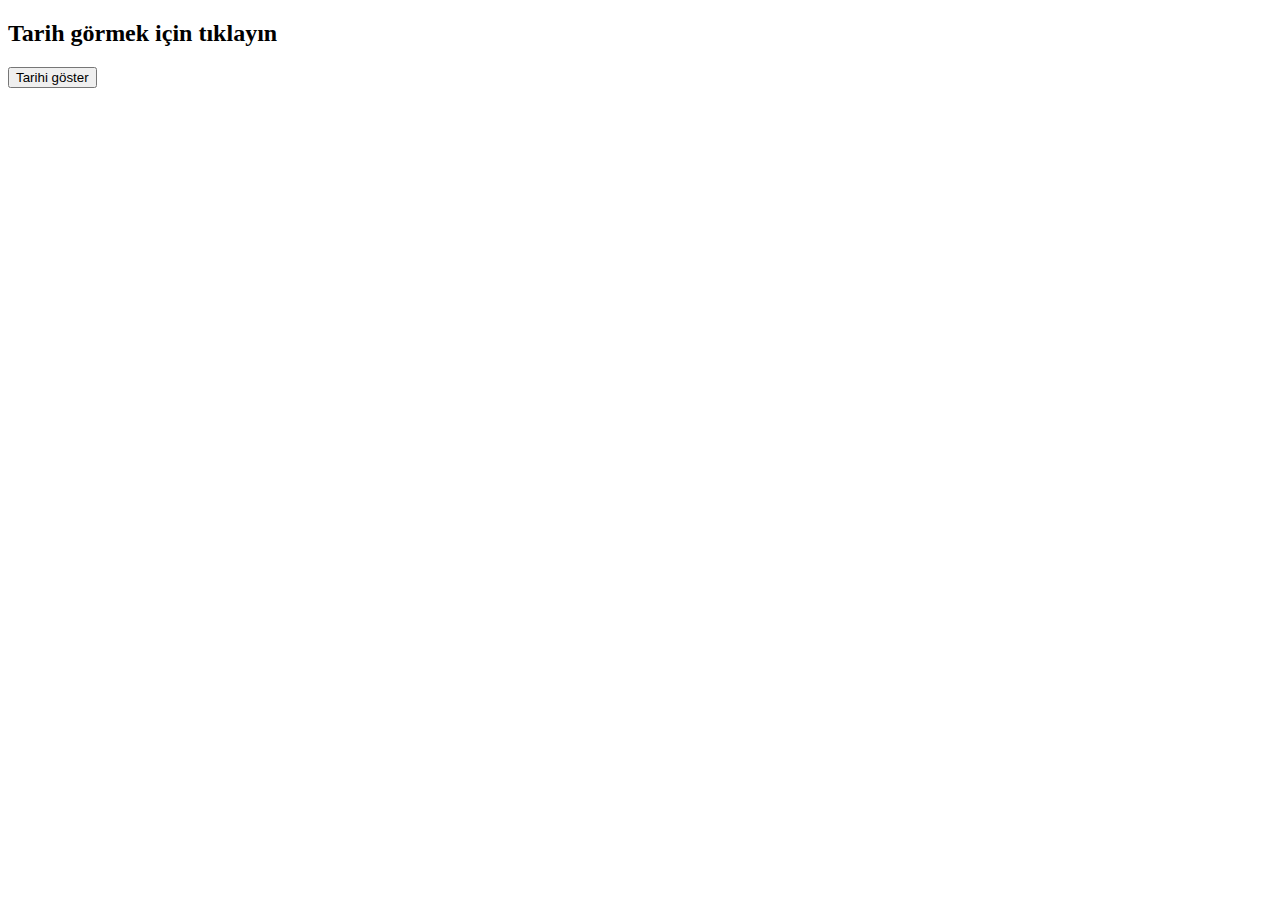
<file: date.html>
<!DOCTYPE html>
<html lang="tr">
<head>
    <meta charset="UTF-8">
    <meta name="viewport" content="width=device-width, initial-scale=1.0">
    <title>Document</title>
</head>
<body>
    <h2>Tarih görmek için tıklayın</h2>
    <!-- id değeri "tarihGosterge" olarak değiştirildi -->
    <button id="tarihGosterge">Tarihi göster</button>
    <p id="tarih"></p>

    <script type="text/javascript">
        // "tarihgösterge" olan id değeri "tarihGosterge" olarak değiştirildi
        document.getElementById("tarihGosterge").onclick = tarihGoster;
        
        function tarihGoster(){
            document.getElementById("tarih").innerHTML = Date();
        }
    </script>
</body>
</html>
</file>
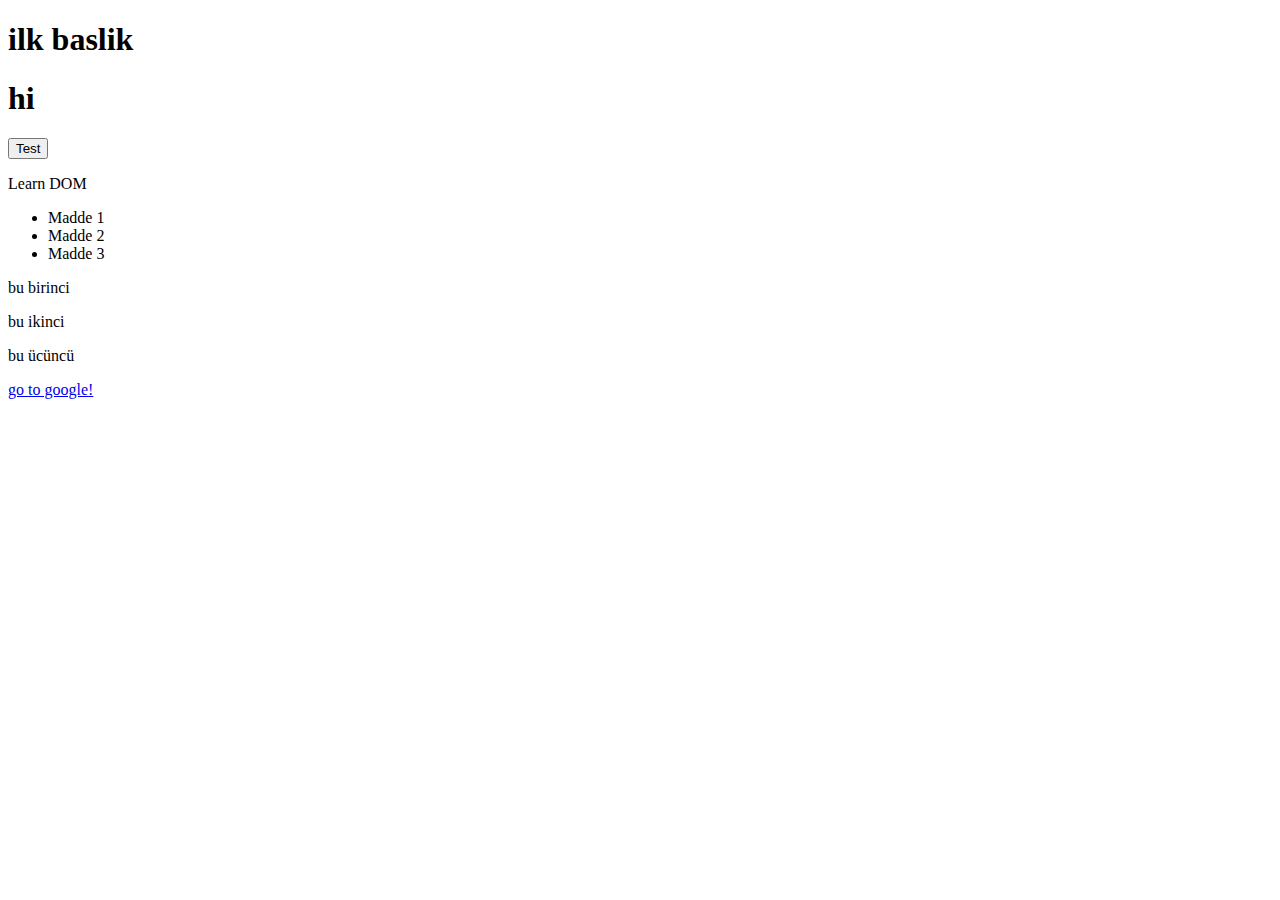
<file: denek.html>
<!DOCTYPE html>
<html>
    <head>
        <title>Document Object Model</title>
    </head>
    <body>
        <h1 id="ilkbaslik">ilk baslik</h1>
        <h1>hi</h1>
        <button>Test</button>
        <p>Learn DOM</p>
        <ul>
            <li id="benimID">Madde 1</li>
            <li class="benimClass">Madde 2</li>
            <li class="benimClass">Madde 3</li>
        </ul>
        <p>bu birinci</p>
        <p>bu ikinci</p>
        <p>bu ücüncü</p>
        <a href="http://www.google.com">go to google!</a>

    </body>
</html>
</file>
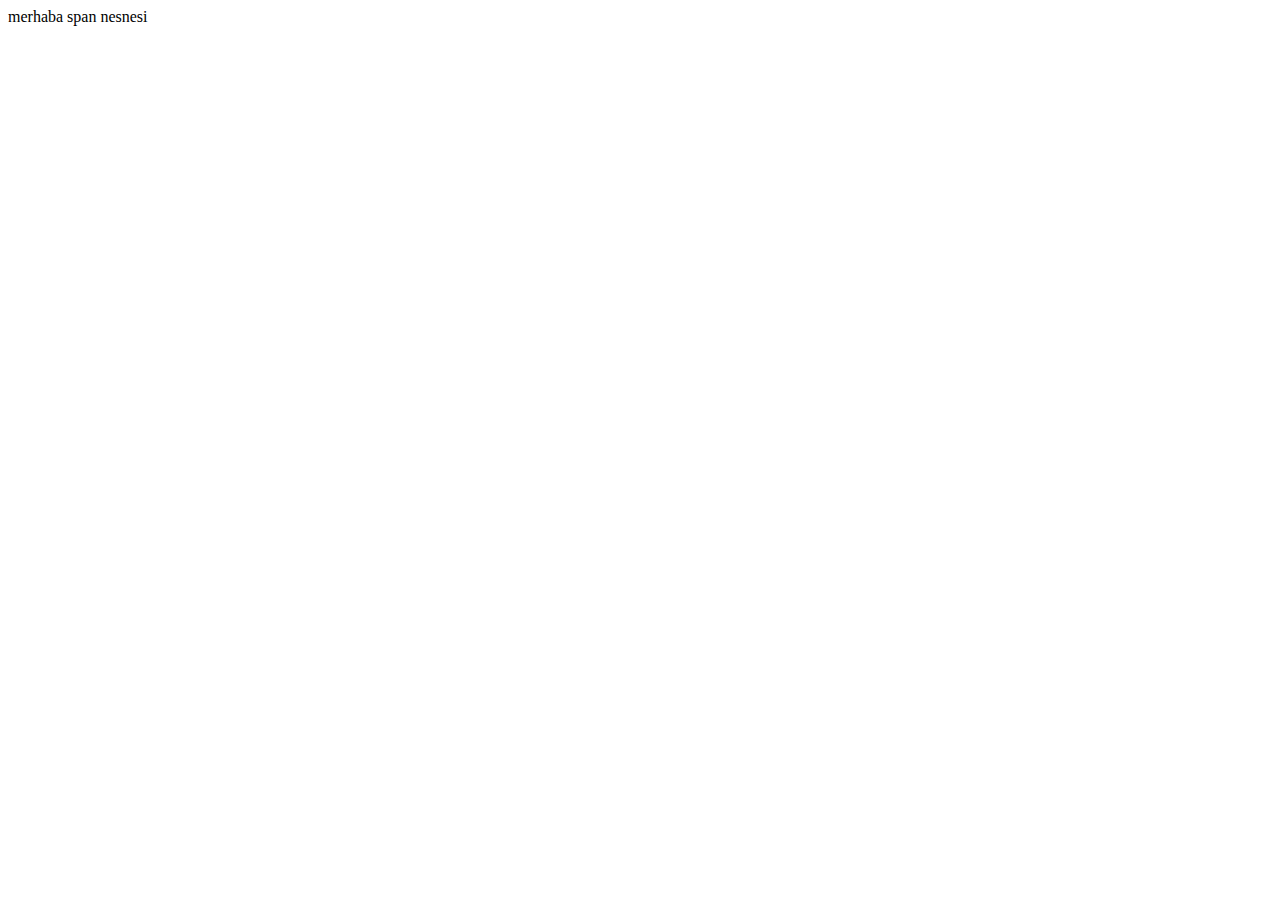
<file: docObj.html>
<!DOCTYPE html>
<html lang="en">
<head>
    <meta charset="UTF-8">
    <meta name="viewport" content="width=device-width, initial-scale=1.0">
    <title>Document</title>
</head>
<body>
    <div class="span">
        <span class="spanClass">
            merhaba span nesnesi 
        </span>
    <script src="docObj.js"></script>
   
    </div>
    
</body>
</html>
</file>
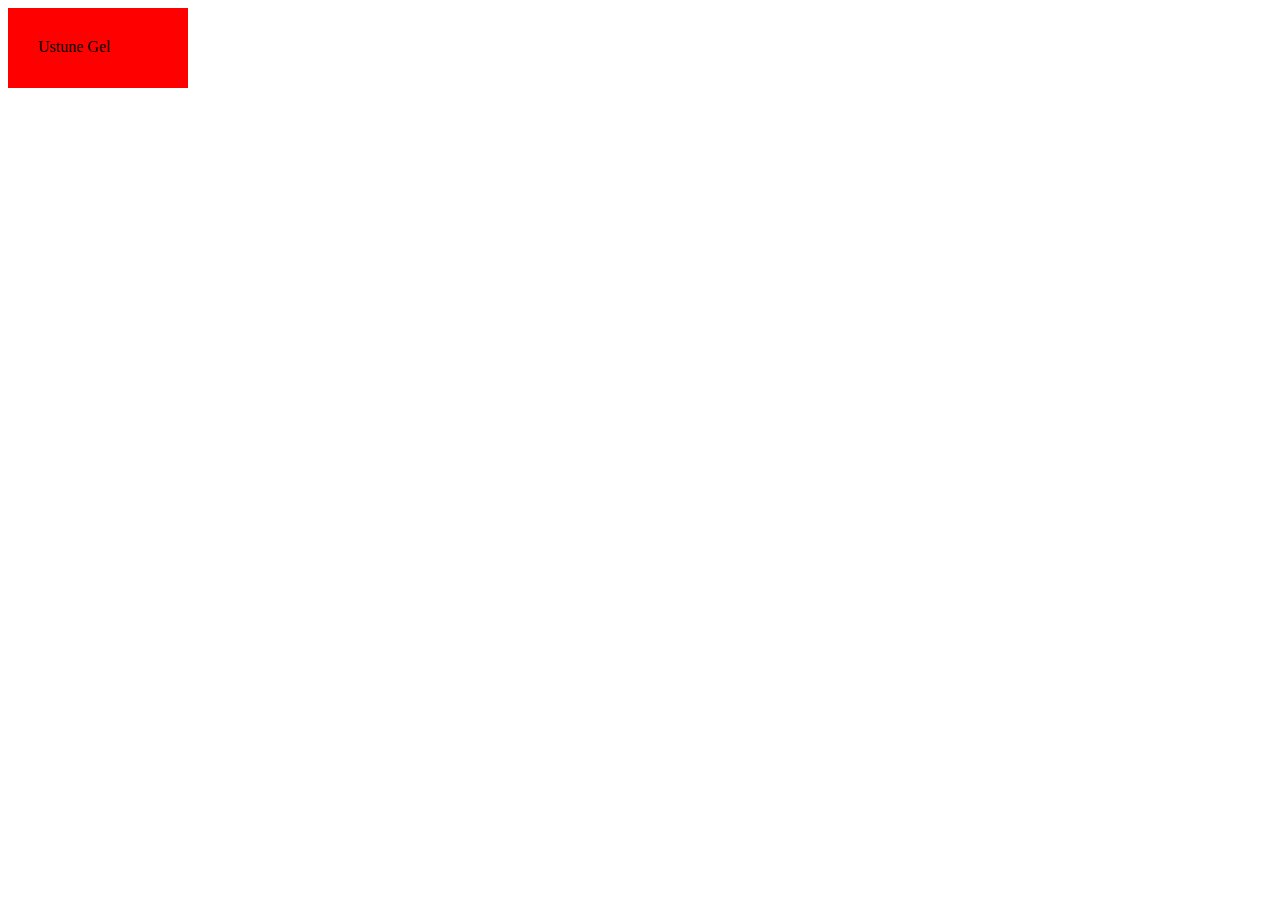
<file: DOM3farkli.html>
<!DOCTYPE html>
<html lang="en">
<head>
    <meta charset="UTF-8">
    <meta name="viewport" content="width=device-width, initial-scale=1.0">
    <title>Document</title>
</head>
<body>
    <div 
    onmouseover="tesekkurler(this)"
    onmouseout="ustuneGel(this)"
     style="background-color: red; width: 120px; height: 20px; padding: 30px;">
     Ustune Gel
        

    </div>
    <script type="text/javascript">function tesekkurler(obj){
         obj.innerHTML="tesekkürler";
    }
    function ustuneGel(obj){
        obj.innerHTML="üstüne gel";}
        </script>
   
</body>
</html>
</file>
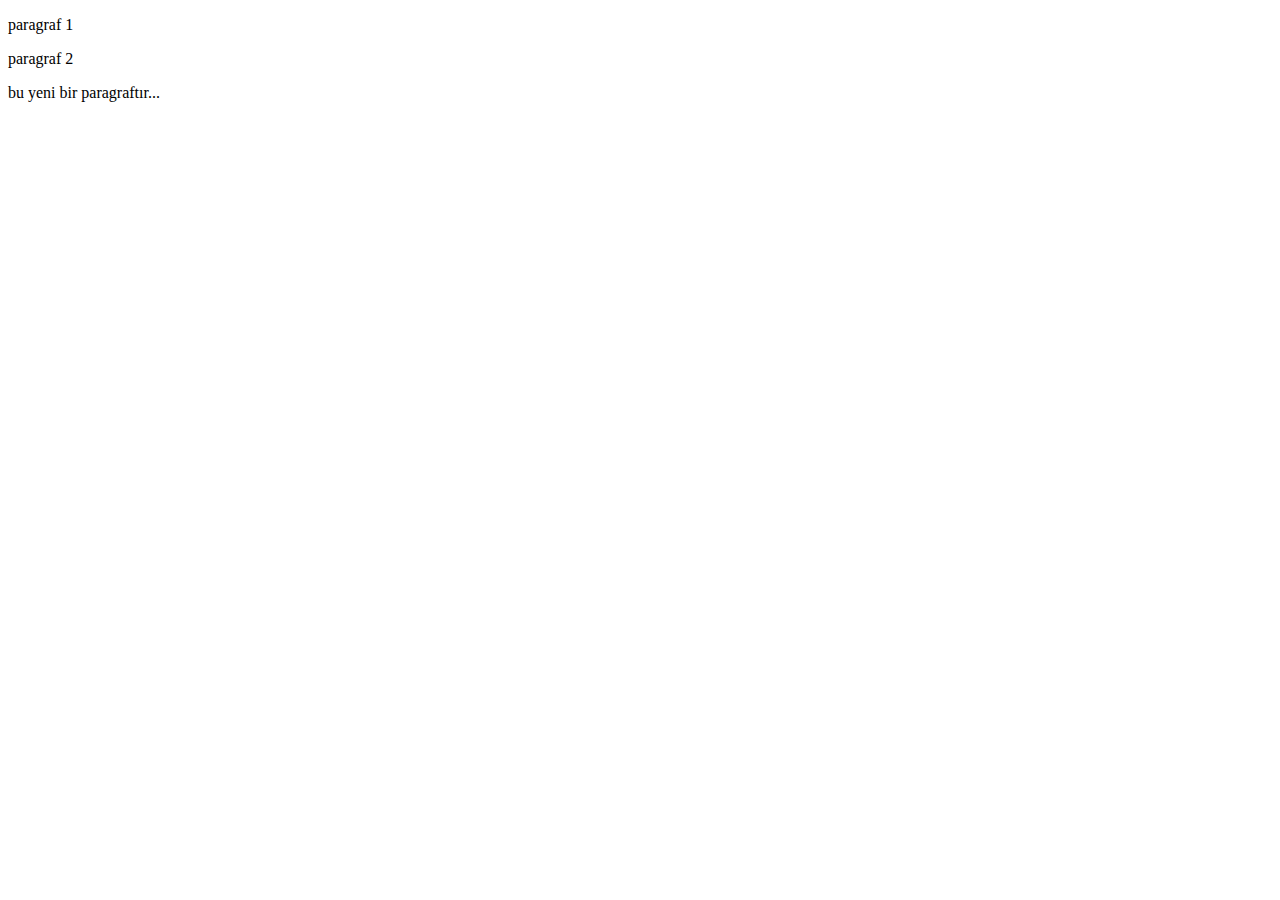
<file: ParentChild.html>
<!DOCTYPE html>
<html lang="en">
<head>
    <meta charset="UTF-8">
    <meta name="viewport" content="width=device-width, initial-scale=1.0">
    <title>Document</title>
</head>
<body>
    <div id="div1">
        <p id="p1">paragraf 1</p>
        <p id="p2">paragraf 2</p>
    </div>
    <script type="text/javascript">
        var parag = document.createElement("p");
        var node = document.createTextNode("bu yeni bir paragraftır...");
        parag.appendChild(node);
        var element = document.getElementById("div1");
        element.appendChild(parag);
    </script>
</body>
</html>
</file>
